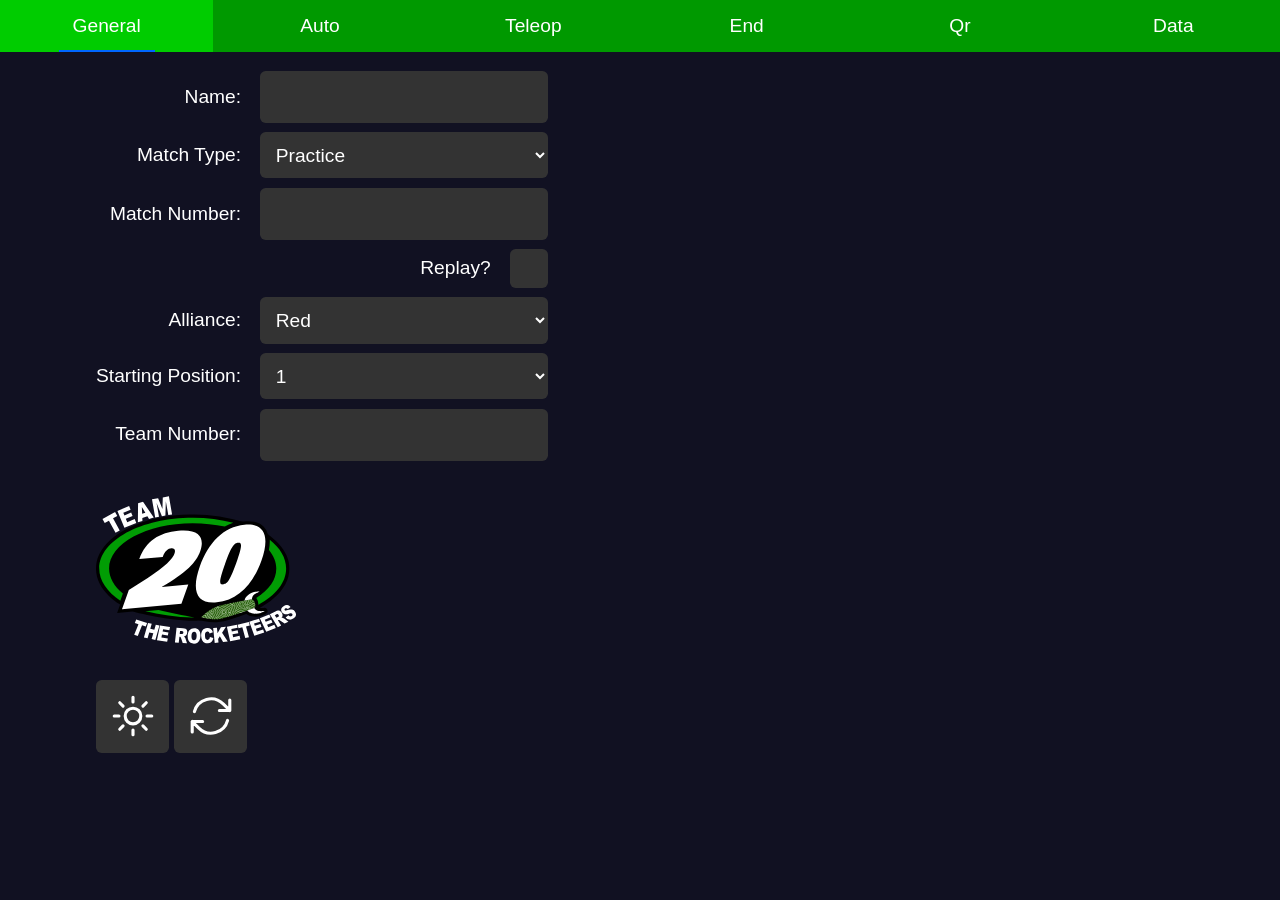
<file: index.html>
<!DOCTYPE html>
<!DOCTYPE html>
<html lang="en" x-data="{light: false}" :class="{light: light}">
	<head>
		<meta charset="utf-8">
		<meta name="viewport" content="width=device-width, initial-scale=1">
		<meta name="description" content="Team 20's scouting app">
		<title>Team 20 Scouting</title>
		<link rel="icon" href="light.svg">
		<link rel="preload" href="alpine.js" as="script">
		<link rel="preload" href="main.js" as="script">
		<link rel="stylesheet" href="style.css">
		<link rel="manifest" href="manifest.json">
	</head>
	<body>
		<nav>
		    <button x-bind="tab(1)">General</button>
		    <button x-bind="tab(2)">Auto</button>
		    <button x-bind="tab(3)">Teleop</button>
		    <button x-bind="tab(4)">End</button>
		    <button x-bind="tab(5)">Qr</button>
		    <button x-bind="tab(6)">Data</button>
		</nav>
		<main>
			<div class="left" x-show="$store.current.tab == 1">
				<label>
			      Name:
			      <input x-model="$store.current.matchInfo.name">
			    </label>
			    <label>
			      Match Type:
			      <select x-model="$store.current.matchInfo.matchType">
			      	<option value="0">Practice</option>
			      	<option value="1">Qualifications</option>
			      	<option value="2">Playoffs</option>
			      </select>
			    </label>
			    <label>
			      Match Number:
			      <input x-model="$store.current.matchInfo.matchNum" type="number">
			    </label>
			    <label>
			      Replay?
			      <input x-model="$store.current.matchInfo.isReplay" type="checkbox">
			    </label>
			    <label>
			      Alliance:
			      <select x-model="$store.current.matchInfo.alliance">
			      	<option value="R">Red</option>
			      	<option value="B">Blue</option>
			      </select>
			    </label>
			    <label>
			      Starting Position:
			      <select x-model="$store.current.matchInfo.startingPosition">
			      	<option value="1">1</option>
			      	<option value="2">2</option>
			      	<option value="3">3</option>
			      	<option value="4">4</option>
			      	<option value="5">5</option>
			      </select>
			    </label>
			    <label>
			      Team Number:
			      <input x-model="$store.current.matchInfo.teamNum" type="number">
			    </label>
				<img alt="logo" width="200" height="200" :src="light ? 'light.svg' : 'dark.svg'">
				<div>
					<button aria-label="change theme" @click="light = !light">
						<svg fill="none" viewBox="0 0 24 24" stroke-width="1.5" stroke="currentColor" width="50">
				  			<path x-show="!light" stroke-linecap="round" stroke-linejoin="currentColor" d="M12 3v2.25m6.364.386-1.591 1.591M21 12h-2.25m-.386 6.364-1.591-1.591M12 18.75V21m-4.773-4.227-1.591 1.591M5.25 12H3m4.227-4.773L5.636 5.636M15.75 12a3.75 3.75 0 1 1-7.5 0 3.75 3.75 0 0 1 7.5 0Z" />
				  			<path x-show="light" stroke-linecap="round" stroke-linejoin="round" d="M21.752 15.002A9.72 9.72 0 0 1 18 15.75c-5.385 0-9.75-4.365-9.75-9.75 0-1.33.266-2.597.748-3.752A9.753 9.753 0 0 0 3 11.25C3 16.635 7.365 21 12.75 21a9.753 9.753 0 0 0 9.002-5.998Z" />
						</svg>
					</button>
					<button aria-label="rotate field">
						<svg fill="none" viewBox="0 0 24 24" stroke-width="1.5" stroke="currentColor" width="50">
						  <path stroke-linecap="round" stroke-linejoin="round" d="M16.023 9.348h4.992v-.001M2.985 19.644v-4.992m0 0h4.992m-4.993 0 3.181 3.183a8.25 8.25 0 0 0 13.803-3.7M4.031 9.865a8.25 8.25 0 0 1 13.803-3.7l3.181 3.182m0-4.991v4.99" />
						</svg>
					</button>
				</div>
			</div>
			<div x-show="$store.current.tab == 2" class="grid auto">
				<div x-data="counter('autoInfo.speakerCounter')">Auto Speaker Notes</div>
				<div x-data="counter('autoInfo.ampCounter')">Auto AMP Notes</div>
				<div x-data="counter('autoInfo.speakerMissCounter')">Auto Speaker Miss</div>
				<div x-data="counter('autoInfo.ampMissCounter')">Auto AMP Miss</div>
				<div x-data="counter('autoInfo.centerlineNotesCounter')">Auto Centerline Notes</div>
				<button x-bind="toggle('autoInfo.toggleLeft', 'good', 'bad')">Leave</button>
			</div>
			<div x-show="$store.current.tab == 3" class="grid teleop">
				<div x-data="counter('teleopInfo.speakerCounter')">Teleop Speaker Notes</div>
				<div x-data="counter('teleopInfo.ampCounter')" class="double">Teleop AMP Notes</div>
				<div x-data="counter('teleopInfo.speakerMissCounter')">Teleop Speaker Miss</div>
				<div x-data="counter('teleopInfo.ampMissCounter')" class="double">Teleop AMP Miss</div>
				<div x-data="counter('teleopInfo.notesPassedCounter')">Teleop Passed Notes</div>
				<div x-data="counter('teleopInfo.foulCounter')">Fouls</div>
				<div x-data="counter('teleopInfo.techCounter')">Techs</div>
			</div>
			<div x-show="$store.current.tab == 4" class="end">
					<div>
						<button x-bind="toggle('endInfo.trapAttempted', 'toggled', '')">Trap Attempted</button>
						<div x-data="counter('endInfo.trapResult')">Notes Trap</div>
					</div>
					<div class="comments">
						<p>Comments?</p>
						<textarea x-model="$store.current.endInfo.comments"></textarea>
					</div>
					<div>
						<button @click="$store.current.endInfo.climbAttempted = 1 - $store.current.endInfo.climbAttempted; $store.current.endInfo.climbResult = 0" :class="{'toggled': $store.current.endInfo.climbAttempted}">
							<h4>Climb Attempted</h4>
							<h1 x-text="$store.current.endInfo.climbAttempted ? 'Yes' : 'No'"></h1>
						</button>
						<button @click="$store.current.endInfo.climbResult = 1 - $store.current.endInfo.climbResult; $store.current.endInfo.climbAttempted = 1" :class="{'toggled': $store.current.endInfo.climbResult}">
							<h4>Climb Result</h4>
							<h1 x-text="$store.current.endInfo.climbResult ? 'Yes' : 'No'"></h1>
						</button>
						<label>
					      Harmony?
					      <select x-model="$store.current.endInfo.harmony">
					      	<option value="0">0</option>
					      	<option value="2">2</option>
					      	<option value="3">3</option>
					      </select>
					    </label>
					</div>
					<div>
						<button x-bind="toggle('endInfo.park', 'toggled', '')">Park</button>
						<button x-bind="toggle('endInfo.breakdown', 'good', 'bad')">BREAKDOWN</button>
					</div>
					<div>
						<label>
					      Defense Faced
					      <select x-model="$store.current.endInfo.defenseFaced">
					      	<option value="0">None</option>
					      	<option value="1">Poor</option>
					      	<option value="2">Passable</option>
					      	<option value="3">Good</option>
					      	<option value="4">Excellent</option>
					      </select>
					    </label>
					    <label>
					      Defense Played
					      <select x-model="$store.current.endInfo.defensePlayed">
					      	<option value="0">None</option>
					      	<option value="1">Poor</option>
					      	<option value="2">Passable</option>
					      	<option value="3">Good</option>
					      	<option value="4">Excellent</option>
					      </select>
					    </label>
					</div>
				</div>
			</div>
			<div x-data="endScreen()" x-show="$store.current.tab == 5" class="qr">
				<button @click="display">Display QR Code</button>
				<h1 x-text="matchLabel"></h1>
				<img :src="image">
				<div>
					<button @click="restart">Restart Session</button>
					<label>
						Continue Scouting?
						<input x-model="continueScouting" type="checkbox">
					</label>
				</div>
			</div>
			<div x-data="dataScreen()" x-show="$store.current.tab == 6">
				<div>
					<button @click="display">Display QR Codes</button>
					<button @click="download">Download Data</button>
					<button @click="clear" class="bad">Clear Data</button>
				</div>
				<div class="codes">
					<template x-for="image of images">
						<div class="code">
		                 	<img :src="image.src">
		                 	<h3 x-text="image.label"></h3>
		                </div>
		            </template>
	        	</div>
			</div>
		</main>
		<h1 class="bottom" x-text="$store.current.matchInfo.teamNum"></h1>
		<script src="main.js"></script>
		<script src="qrcode.js"></script>
		<script src="alpine.min.js"></script>
	</body>
</html>
</file>
<file: style.css>
*, *::before, *::after {
  box-sizing: border-box;
}

* {
  line-height: calc(1em + 0.5rem);
  margin: 0;
  color: var(--font-color);
}

:root {
  color-scheme: only dark;
  --font-color:   #FFF;
  --bg-color:     #112;
  --item-color:   #333;
  --green-color:    #090;
  --tab-color: #0C0;
  --bad-color:    #E11;
  --toggle-color: #455;
  --selected-color:  #06F;
  --roundness: .3em;
}

:root.light {
  color-scheme: only light;
  --font-color: #566;
  --bg-color:   #FFF;
  --item-color: #DDD;
}

html {
  font-size: 120%;
}

body {
  -webkit-font-smoothing: antialiased;
  font-family: sans-serif;
  background: var(--bg-color);
}

img, picture, video, canvas, svg {
  display: block;
  max-width: 100%;
}

input, button, textarea, select {
  font-size: inherit;
  padding: .6em;
  border-radius: var(--roundness);
  border: none;
  background: var(--item-color);
}

textarea {
  resize: none;
}

button, select {
  cursor: pointer;
}

p, h1, h2, h3, h4, h5, h6 {
  overflow-wrap: break-word;
}

#root, #__next {
  isolation: isolate;
}

.bottom {
  position: fixed;
  bottom: 0;
  left: 0;
}

label {
  display: flex;
  justify-content: end;
  align-items: center;
  gap: 1em;
}

label input:not([type=checkbox]), label select {
  width: 15em;
}

input[type=checkbox] {
  width: 2em;
  height: 2em;
  line-height: 2em;
  text-align: center;
  padding: 0;
  appearance: none;
}

input[type=checkbox]:checked {
  background: var(--selected-color);
}

input[type=checkbox]:checked::after {
  content: "✔";
}

main {
  padding: 1em 5em;
}

nav {
  display: flex;
}

nav button {
  width: 100%;
  border-radius: 0;
  background: var(--green-color);
  position: relative;
}

.active {
  background: var(--tab-color);
}

.active::after {
  border-bottom: 2px solid var(--selected-color);
  width: 5em;
  content: "";
  display: block;
  left: 50%;
  bottom: 0;
  position: absolute;
  transform: translateX(-50%);
}

.left {
  display: inline-flex;
  flex-direction: column;
  gap: .5em;
}

.grid {
  width: min-content;
  margin: 0 auto;
  display: grid;
  gap: 1em;
}

.auto {
  grid-template-columns: 30em 30em;
  grid-template-rows: 10em 10em 10em;
}

.double {
  grid-column-end: span 2;
}

.comments {
  grid-row-end: span 4;
}

.comments textarea {
  width: 100%;
  height: 100%;
}

.end label {
  flex-direction: column;
  align-items: start;
  justify-content: center;
}

.teleop {
  grid-template-columns: 30em 15em 15em;
  grid-template-rows: 10em 10em 10em;
}

.end {
  display: grid;
  gap: 1em;
  grid-template-columns: min-content 1fr;
  grid-template-rows: 8em 8em 8em 8em;
}

.end > div:not(.comments) {
  display: flex;
  justify-content: center;
  gap: 1em;
}

.qr {
  display: flex;
  flex-direction: column;
  gap: .5em;
  text-align: center;
  max-width: 25em;
  margin: 0 auto;
}

.qr div {
  display: flex;
  gap: 1em;
}

.qr > * {
  width: 100%;
}

.qr div label {
  flex-grow: 1;
}

.counter {
  display: flex;
  gap: .5em;
  align-items: center;
}

.counter button {
  display: inline-block;
  width: 5em;
  height: 100%;
}

.counter div {
  flex-grow: 1;
  text-align: center;
}

.toggle {
  min-width: 10em;
}

.toggled {
  background: var(--toggle-color);
}

.good {
  background: var(--green-color)
}

.bad {
  background: var(--bad-color);
}

.code {
  display: inline-flex;
  flex-direction: column;
  text-align: center;
  width: 15em;
}

.codes {
  display: flex;
  flex-wrap: wrap;
  gap: .5em;
  margin-top: .5em;
}
</file>
